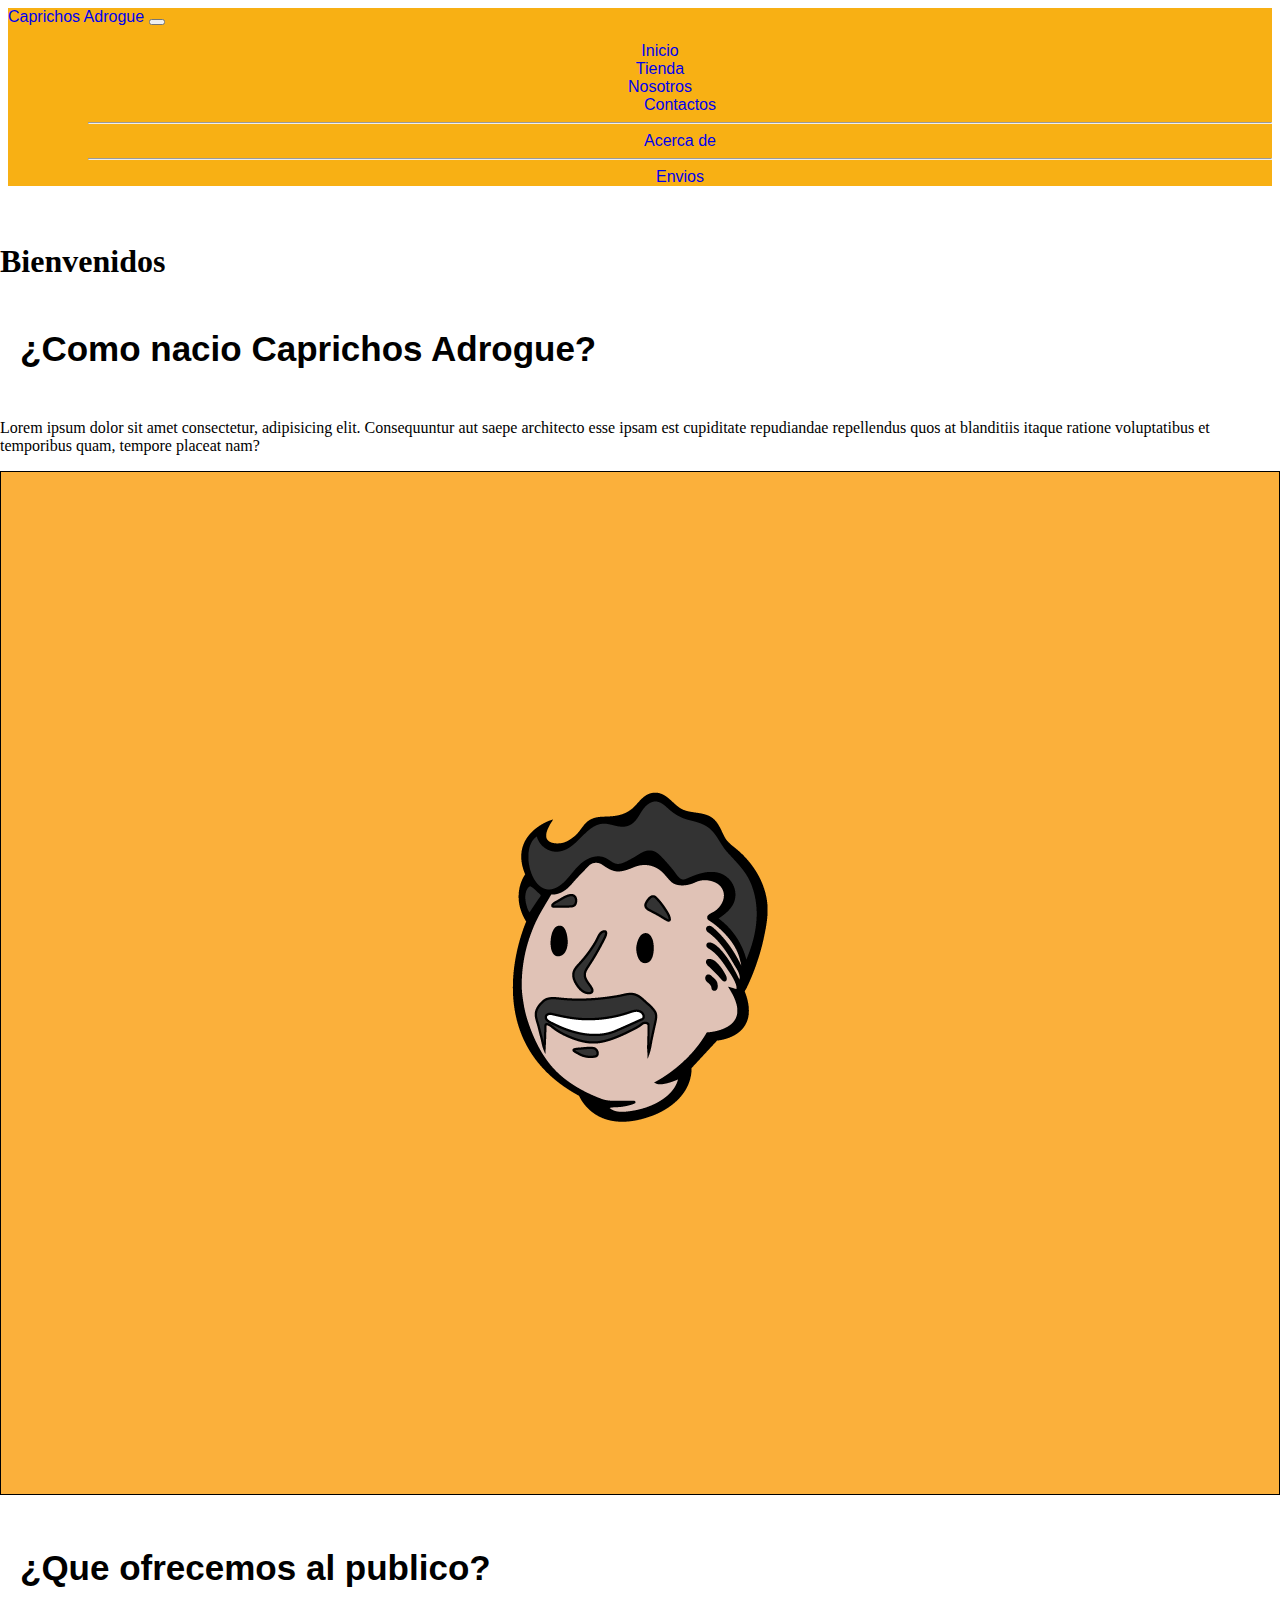
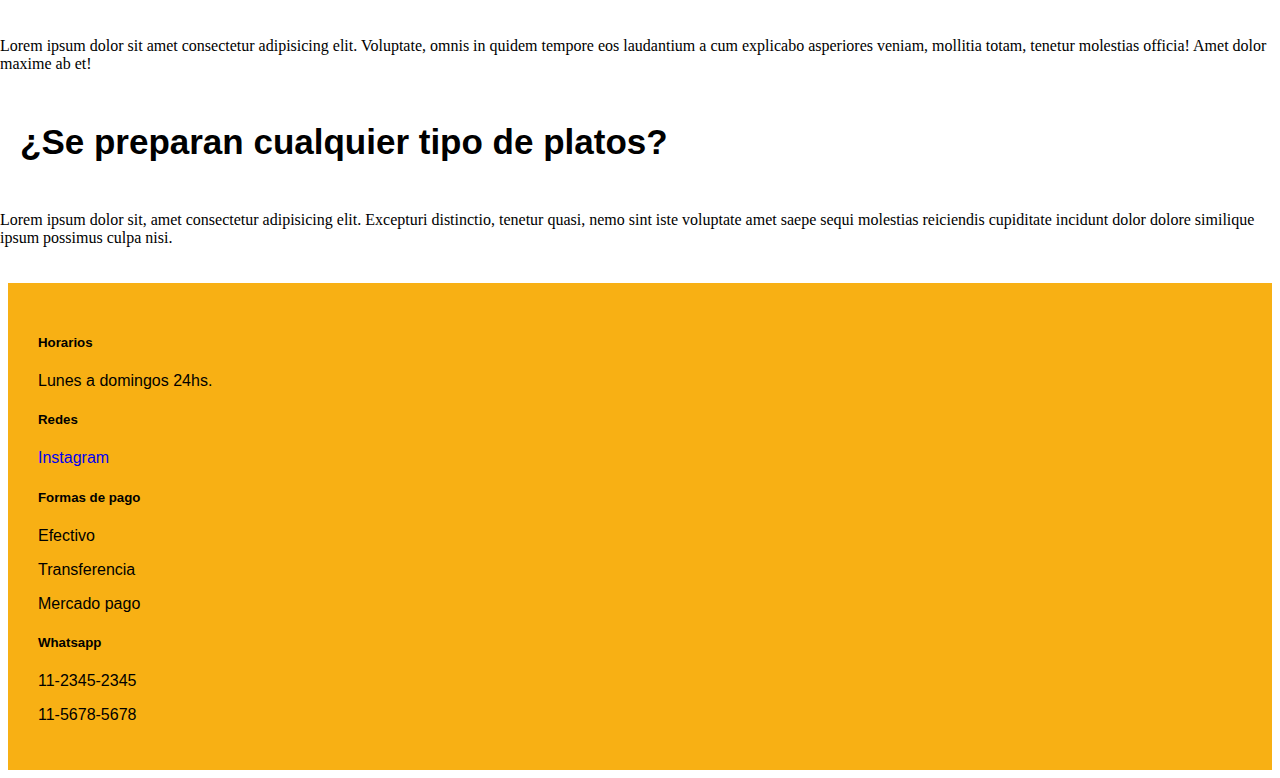
<file: preentrega-2-Zarza/paginas/acercade.html>
<!DOCTYPE html>
<html lang="en">
<head>
    <meta charset="UTF-8">
    <meta http-equiv="X-UA-Compatible" content="IE=edge">
    <meta name="viewport" content="width=device-width, initial-scale=1.0">
    <link rel="shortcut icon" href="../img/favicon-acerca-de.png" type="image/x-icon">
    <link href="https://cdn.jsdelivr.net/npm/bootstrap@5.3.0-alpha3/dist/css/bootstrap.min.css" rel="stylesheet" integrity="sha384-KK94CHFLLe+nY2dmCWGMq91rCGa5gtU4mk92HdvYe+M/SXH301p5ILy+dN9+nJOZ" crossorigin="anonymous">
    <link rel="stylesheet" href="../css/style.css">
    <title>Acerca de</title>
</head>
<body>
   
  <header>
        <div class="container">
        <nav class="navbar navbar-expand-lg nav-mio">
           <div class="container-fluid">
             <a class="navbar-brand" href="../index.html">Caprichos Adrogue</a>
             <button class="navbar-toggler" type="button" data-bs-toggle="collapse" data-bs-target="#navbarSupportedContent" aria-controls="navbarSupportedContent" aria-expanded="false" aria-label="Toggle navigation">
               <span class="navbar-toggler-icon"></span>
             </button>
             <div class="collapse navbar-collapse" id="navbarSupportedContent">
               <ul class="navbar-nav ms-auto mb-2 mb-lg-0">
                 <li class="nav-item">
                   <a class="nav-link active" aria-current="page" href="../index.html">Inicio</a>
                 </li>
                 <li class="nav-item">
                   <a class="nav-link" href="../paginas/tienda.html">Tienda</a>
                 </li>
                 <li class="nav-item dropdown">
                   <a class="nav-link dropdown-toggle" href="#" role="button" data-bs-toggle="dropdown" aria-expanded="false">
                     Nosotros
                   </a>
                   <ul class="dropdown-menu">
                     <li><a class="dropdown-item" href="../paginas/contactos.html">Contactos</a></li>
                     <li><hr class="dropdown-divider"></li>
                     <li><a class="dropdown-item" href="./paginas/acercade.html">Acerca de</a></li>
                     <li><hr class="dropdown-divider"></li>
                     <li><a class="dropdown-item" href="../paginas/envios.html">Envios</a></li>
                   </ul>
                 </li>
               </ul>
             </div>
           </div>
        </nav>
        </div>
  </header>

  <main>
    <section>
      <div class="container">
        <div class="row acomodar-1">
          <div class="col-sm-8">
            <h1 class="">Bienvenidos</h1>
    
            <h2 class="acomodar bienvenidos">¿Como nacio Caprichos Adrogue?</h2>
            <p>Lorem ipsum dolor sit amet consectetur, adipisicing elit. Consequuntur aut saepe architecto esse ipsam est cupiditate repudiandae repellendus quos at blanditiis itaque ratione voluptatibus et temporibus quam, tempore placeat nam?</p>
            <img class="img-fluid" src="../img/Logo.png" alt="Logo Caprichos Adrogue">
    
            <h2 class="acomodar bienvenidos">¿Que ofrecemos al publico?</h2>
            <p>Lorem ipsum dolor sit amet consectetur adipisicing elit. Voluptate, omnis in quidem tempore eos laudantium a cum explicabo asperiores veniam, mollitia totam, tenetur molestias officia! Amet dolor maxime ab et!</p>
    
            <h2 class="acomodar bienvenidos">¿Se preparan cualquier tipo de platos?</h2>
            <p>Lorem ipsum dolor sit, amet consectetur adipisicing elit. Excepturi distinctio, tenetur quasi, nemo sint iste voluptate amet saepe sequi molestias reiciendis cupiditate incidunt dolor dolore similique ipsum possimus culpa nisi.</p>
    
          </div>
        </div>
      </div>
    </section>
  </main>
  
  <footer>

  <div class="container">
    <div class="row">
      
     <div class="col-md-3 col-lg-3">
        <h5>
         Horarios
        </h5>
        <p>Lunes a domingos 24hs.</p>
     </div>
     <div class="col-md-3 col-lg-3">
       <h5>Redes</h5>
       <p><a href="https://www.instagram.com/caprichosadrogue/">Instagram</a></p>
     </div>
     <div class="col-md-3 col-lg-3">
       <h5>Formas de pago</h5>
       <p>Efectivo</p>
       <p>Transferencia</p>
       <p>Mercado pago</p>
     </div>
     <div class="col-md-3 col-lg-3">
       <h5>Whatsapp</h5>
       <p>11-2345-2345</p>
       <p>11-5678-5678</p>
     </div>

    </div>
  </div>

  </footer>
 
    
  <script src="https://cdn.jsdelivr.net/npm/bootstrap@5.3.0-alpha3/dist/js/bootstrap.bundle.min.js" integrity="sha384-ENjdO4Dr2bkBIFxQpeoTz1HIcje39Wm4jDKdf19U8gI4ddQ3GYNS7NTKfAdVQSZe" crossorigin="anonymous"></script>
</body>
</html>
</file>
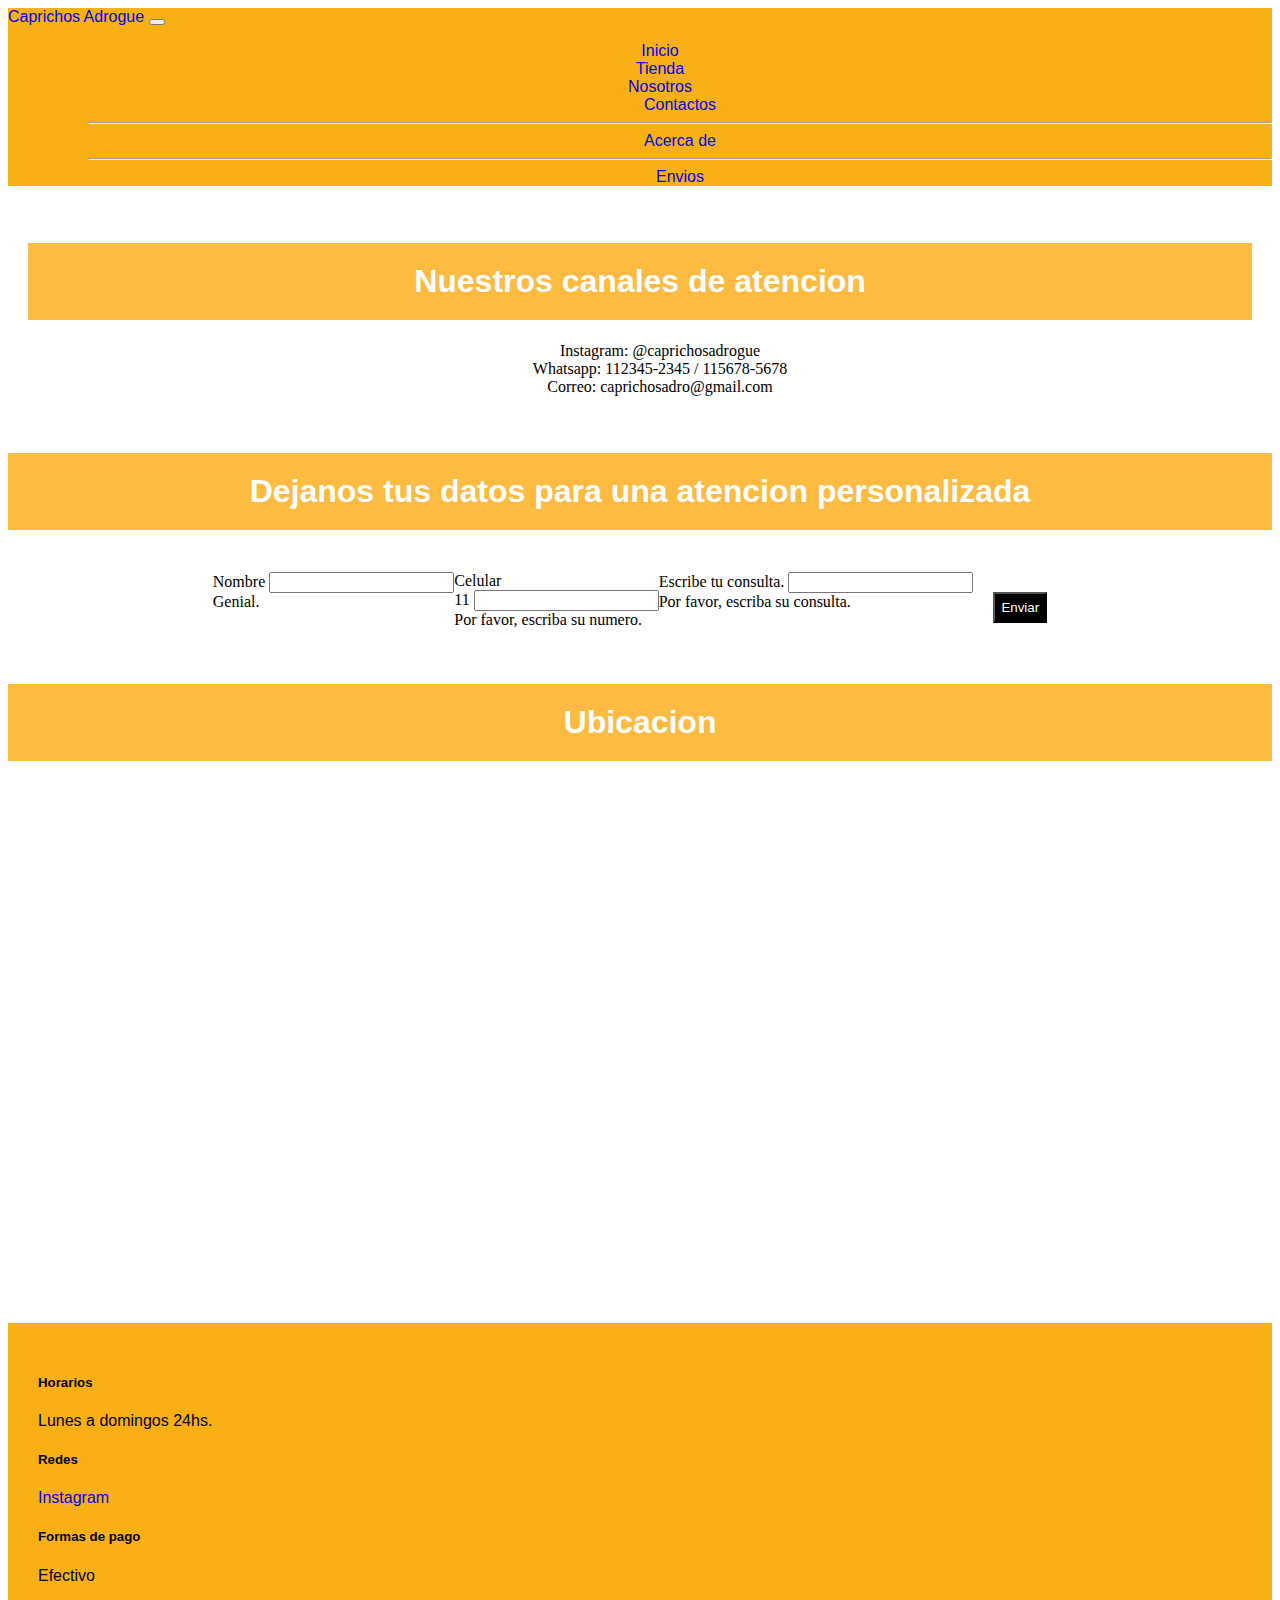
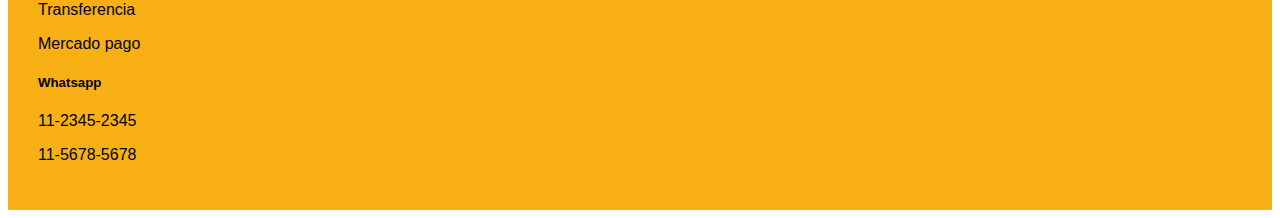
<file: preentrega-2-Zarza/paginas/contactos.html>
<!DOCTYPE html>
<html lang="en">
<head>
    <meta charset="UTF-8">
    <meta http-equiv="X-UA-Compatible" content="IE=edge">
    <meta name="viewport" content="width=device-width, initial-scale=1.0">
    <link rel="shortcut icon" href="../img/favicon-contactos.png" type="image/x-icon">
    <link href="https://cdn.jsdelivr.net/npm/bootstrap@5.3.0-alpha3/dist/css/bootstrap.min.css" rel="stylesheet" integrity="sha384-KK94CHFLLe+nY2dmCWGMq91rCGa5gtU4mk92HdvYe+M/SXH301p5ILy+dN9+nJOZ" crossorigin="anonymous">
    <link rel="stylesheet" href="../css/style.css">
    <title>Contactos</title>
</head>
<body>

  <header>
        <div class="container">
        <nav class="navbar navbar-expand-lg nav-mio">
           <div class="container-fluid">
             <a class="navbar-brand" href="../index.html">Caprichos Adrogue</a>
             <button class="navbar-toggler" type="button" data-bs-toggle="collapse" data-bs-target="#navbarSupportedContent" aria-controls="navbarSupportedContent" aria-expanded="false" aria-label="Toggle navigation">
               <span class="navbar-toggler-icon"></span>
             </button>
             <div class="collapse navbar-collapse" id="navbarSupportedContent">
               <ul class="navbar-nav ms-auto mb-2 mb-lg-0">
                 <li class="nav-item">
                   <a class="nav-link active" aria-current="page" href="../index.html">Inicio</a>
                 </li>
                 <li class="nav-item">
                   <a class="nav-link" href="../paginas/tienda.html">Tienda</a>
                 </li>
                 <li class="nav-item dropdown">
                   <a class="nav-link dropdown-toggle" href="#" role="button" data-bs-toggle="dropdown" aria-expanded="false">
                     Nosotros
                   </a>
                   <ul class="dropdown-menu">
                     <li><a class="dropdown-item" href="./paginas/contactos.html">Contactos</a></li>
                     <li><hr class="dropdown-divider"></li>
                     <li><a class="dropdown-item" href="../paginas/acercade.html">Acerca de</a></li>
                     <li><hr class="dropdown-divider"></li>
                     <li><a class="dropdown-item" href="../paginas/envios.html">Envios</a></li>
                   </ul>
                 </li>
               </ul>
             </div>
           </div>
        </nav>
        </div>
  </header>

  <main>
    <section>
      <div class="acomodar">
        <div>
            <div>
                <h1 class="estilo">Nuestros canales de atencion</h1>
                <ul>
                    <li>Instagram: @caprichosadrogue</li>
                    <li>Whatsapp: 112345-2345 / 115678-5678</li>
                    <li>Correo: caprichosadro@gmail.com</li>
                </ul>
            </div>
         </div>
     </div>
    </section>

    <section>
      <h1 class="estilo">Dejanos tus datos para una atencion personalizada</h1>
      <form class="row g-3 needs-validation acomodar-1" novalidate>
          <div class="col-md-4 col-sm-4">
            <label for="validationCustom01" class="form-label">Nombre</label>
            <input type="text" class="form-control" id="validationCustom01" value="" required>
            <div class="valid-feedback">
              Genial.
            </div>
          </div>

          </div>
          <div class="col-md-4 col-sm-4">
            <label for="validationCustomUsername" class="form-label">Celular</label>
            <div class="input-group has-validation">
              <span class="input-group-text" id="inputGroupPrepend">11</span>
              <input type="text" class="form-control" id="validationCustomUsername" aria-describedby="inputGroupPrepend" required>
              <div class="invalid-feedback">
                Por favor, escriba su numero.
              </div>
            </div>
          </div>
          <div class="col-md-6 col-sm-5">
            <label for="validationCustom03" class="form-label">Escribe tu consulta.</label>
            <input type="text" class="form-control" id="validationCustom03" required>
            <div class="invalid-feedback">
              Por favor, escriba su consulta.
            </div>
          </div>
          </div>
          <div class="col-md-12 acomodar-1">
            <button class="btn boton-mio" type="submit">Enviar</button>
          </div>
        </form>
    </section>

    <section>
    <div class="container-fluid">
      <div class="row">
        <div class="col-md-12 col-sm-6">
       <h1 class="estilo">Ubicacion</h1>
       <iframe src="https://www.google.com/maps/embed?pb=!1m18!1m12!1m3!1d1948.1533192732215!2d-58.385533699356664!3d-34.79612161896792!2m3!1f0!2f0!3f0!3m2!1i1024!2i768!4f13.1!3m3!1m2!1s0x95bcd3082dabc69d%3A0xf1aeefb439e7a0c6!2sCaprichos%20Adrogue!5e0!3m2!1ses-419!2sar!4v1682968815346!5m2!1ses-419!2sar" width="900" height="500" style="border:0;" allowfullscreen="" loading="lazy" referrerpolicy="no-referrer-when-downgrade" class="acomodar-1"></iframe>
        </div>
      </div>
    </div>
    </section>
  </main>
  
  <footer>

      <div class="container">
        <div class="row">
          
         <div class="col-md-3 col-lg-3">
            <h5>
             Horarios
            </h5>
            <p>Lunes a domingos 24hs.</p>
         </div>
         <div class="col-md-3 col-lg-3">
           <h5>Redes</h5>
           <p><a href="https://www.instagram.com/caprichosadrogue/">Instagram</a></p>
         </div>
         <div class="col-md-3 col-lg-3">
           <h5>Formas de pago</h5>
           <p>Efectivo</p>
           <p>Transferencia</p>
           <p>Mercado pago</p>
         </div>
         <div class="col-md-3 col-lg-3">
           <h5>Whatsapp</h5>
           <p>11-2345-2345</p>
           <p>11-5678-5678</p>
         </div>
   
        </div>
      </div>
   
  </footer>
 

 <script src="https://cdn.jsdelivr.net/npm/bootstrap@5.3.0-alpha3/dist/js/bootstrap.bundle.min.js" integrity="sha384-ENjdO4Dr2bkBIFxQpeoTz1HIcje39Wm4jDKdf19U8gI4ddQ3GYNS7NTKfAdVQSZe" crossorigin="anonymous"></script>
</body>
</html>
</file>
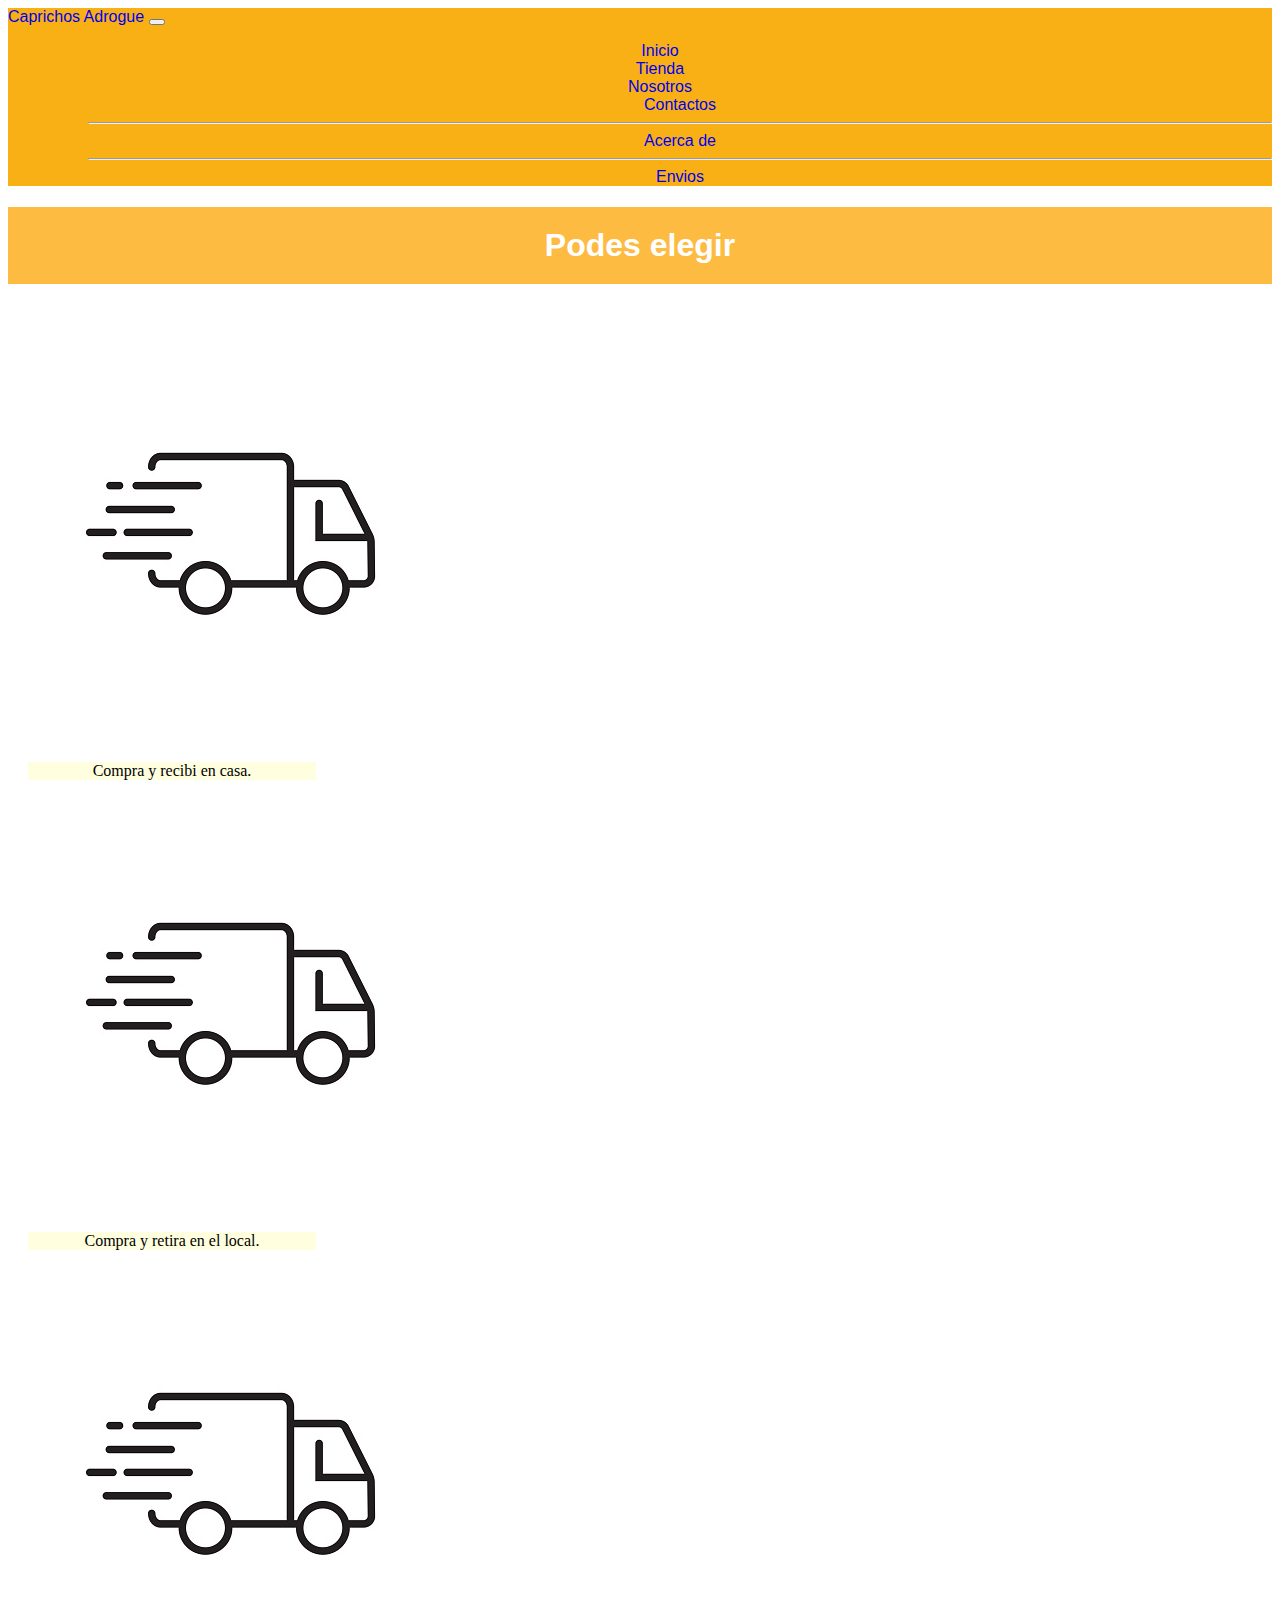
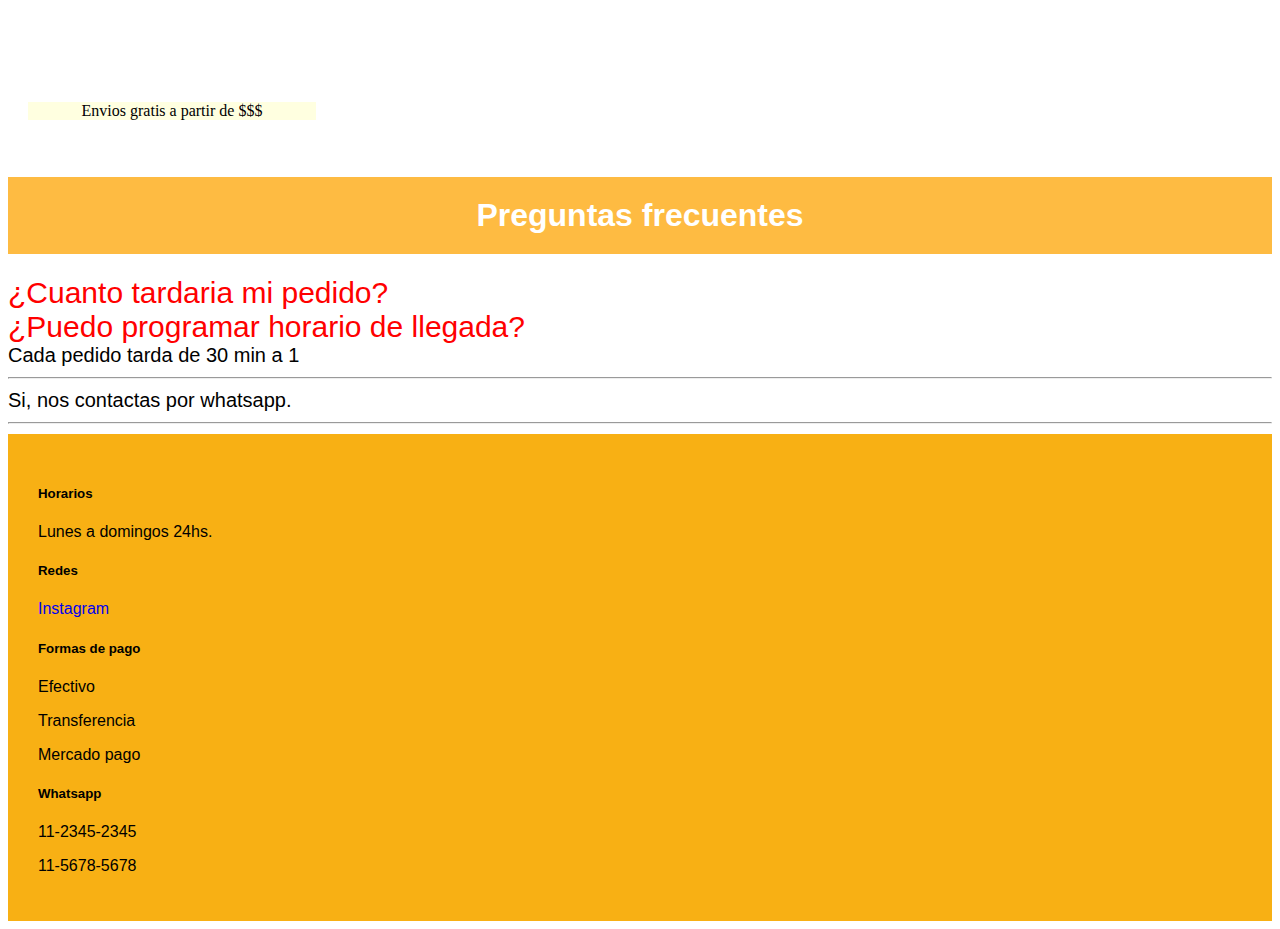
<file: preentrega-2-Zarza/paginas/envios.html>
<!DOCTYPE html>
<html lang="en">
<head>
    <meta charset="UTF-8">
    <meta http-equiv="X-UA-Compatible" content="IE=edge">
    <meta name="viewport" content="width=device-width, initial-scale=1.0">
    <link rel="shortcut icon" href="../img/favicon-envios.png" type="image/x-icon">
    <link href="https://cdn.jsdelivr.net/npm/bootstrap@5.3.0-alpha3/dist/css/bootstrap.min.css" rel="stylesheet" integrity="sha384-KK94CHFLLe+nY2dmCWGMq91rCGa5gtU4mk92HdvYe+M/SXH301p5ILy+dN9+nJOZ" crossorigin="anonymous">
    <link rel="stylesheet" href="../css/style.css">
    <title>Envios</title>
</head>
<body>
  
  <header>
        <div class="container">
        <nav class="navbar navbar-expand-lg nav-mio">
           <div class="container-fluid">
             <a class="navbar-brand" href="../index.html">Caprichos Adrogue</a>
             <button class="navbar-toggler" type="button" data-bs-toggle="collapse" data-bs-target="#navbarSupportedContent" aria-controls="navbarSupportedContent" aria-expanded="false" aria-label="Toggle navigation">
               <span class="navbar-toggler-icon"></span>
             </button>
             <div class="collapse navbar-collapse" id="navbarSupportedContent">
               <ul class="navbar-nav ms-auto mb-2 mb-lg-0">
                 <li class="nav-item">
                   <a class="nav-link active" aria-current="page" href="../index.html">Inicio</a>
                 </li>
                 <li class="nav-item">
                   <a class="nav-link" href="../paginas/tienda.html">Tienda</a>
                 </li>
                 <li class="nav-item dropdown">
                   <a class="nav-link dropdown-toggle" href="#" role="button" data-bs-toggle="dropdown" aria-expanded="false">
                     Nosotros
                   </a>
                   <ul class="dropdown-menu">
                     <li><a class="dropdown-item" href="../paginas/contactos.html">Contactos</a></li>
                     <li><hr class="dropdown-divider"></li>
                     <li><a class="dropdown-item" href="../paginas/acercade.html">Acerca de</a></li>
                     <li><hr class="dropdown-divider"></li>
                     <li><a class="dropdown-item" href="./paginas/envios.html">Envios</a></li>
                   </ul>
                 </li>
               </ul>
             </div>
           </div>
        </nav>
        </div>
  </header>

  <main>
    <section>
      <div class="mercado">
       <div>
       <h1 class="estilo">Podes elegir</h1>
       </div>
      </div>
    </section>
  
    <section>
     <div class="container acomodar">
       <div class="row">
          <div class="col-md-4 col-sm-4">
              <div class="card" style="width: 18rem;">
                  <img src="../img/envios.jpg" class="card-img-top" alt="Envios">
                  <div class="card-body centro">
                    <p class="card-text">Compra y recibi en casa.</p>
                  </div>
                </div>
          </div>
          <div class="col-md-4 col-sm-4">
              <div class="card" style="width: 18rem;">
                  <img src="../img/envios.jpg" class="card-img-top" alt="Recibir">
                  <div class="card-body centro">
                    <p class="card-text">Compra y retira en el local.</p>
                  </div>
                </div>
          </div>
          <div class="col-md-4 col-sm-4">
              <div class="card" style="width: 18rem;">
                  <img src="../img/envios.jpg" class="card-img-top" alt="Envios">
                  <div class="card-body centro">
                    <p class="card-text">Envios gratis a partir de $$$</p>
                  </div>
                </div>
          </div>
       </div>
     </div>
    </section>
  
    <section>
    <div class="mercado">
     <div>
     <h1 class="estilo">Preguntas frecuentes</h1>
     </div>
    </div>
    </section>
  
    <section>
    <div class="container text-center">
      <div class="row">
        <div class="col-sm-5 col-md-6 preguntas">¿Cuanto tardaria mi pedido?</div>
        <div class="col-sm-5 offset-sm-2 col-md-6 offset-md-0 preguntas">¿Puedo programar horario de llegada?</div>
      </div>
      <div class="row">
        <div class="col-sm-6 col-md-5 col-lg-6 respuesta">Cada pedido tarda de 30 min a 1 <hr></div>
        <div class="col-sm-6 col-md-5 offset-md-2 col-lg-6 offset-lg-0 respuesta">Si, nos contactas por whatsapp. <hr></div>
      </div>
    </div>
    </section>
  </main>

  <footer>

  <div class="container">
    <div class="row">
      
     <div class="col-md-3 col-lg-3">
        <h5>
         Horarios
        </h5>
        <p>Lunes a domingos 24hs.</p>
     </div>
     <div class="col-md-3 col-lg-3">
       <h5>Redes</h5>
       <p><a href="https://www.instagram.com/caprichosadrogue/">Instagram</a></p>
     </div>
     <div class="col-md-3 col-lg-3">
       <h5>Formas de pago</h5>
       <p>Efectivo</p>
       <p>Transferencia</p>
       <p>Mercado pago</p>
     </div>
     <div class="col-md-3 col-lg-3">
       <h5>Whatsapp</h5>
       <p>11-2345-2345</p>
       <p>11-5678-5678</p>
     </div>

    </div>
  </div>

  </footer>
    

  <script src="https://cdn.jsdelivr.net/npm/bootstrap@5.3.0-alpha3/dist/js/bootstrap.bundle.min.js" integrity="sha384-ENjdO4Dr2bkBIFxQpeoTz1HIcje39Wm4jDKdf19U8gI4ddQ3GYNS7NTKfAdVQSZe" crossorigin="anonymous"></script>
</body>
</html>
</file>
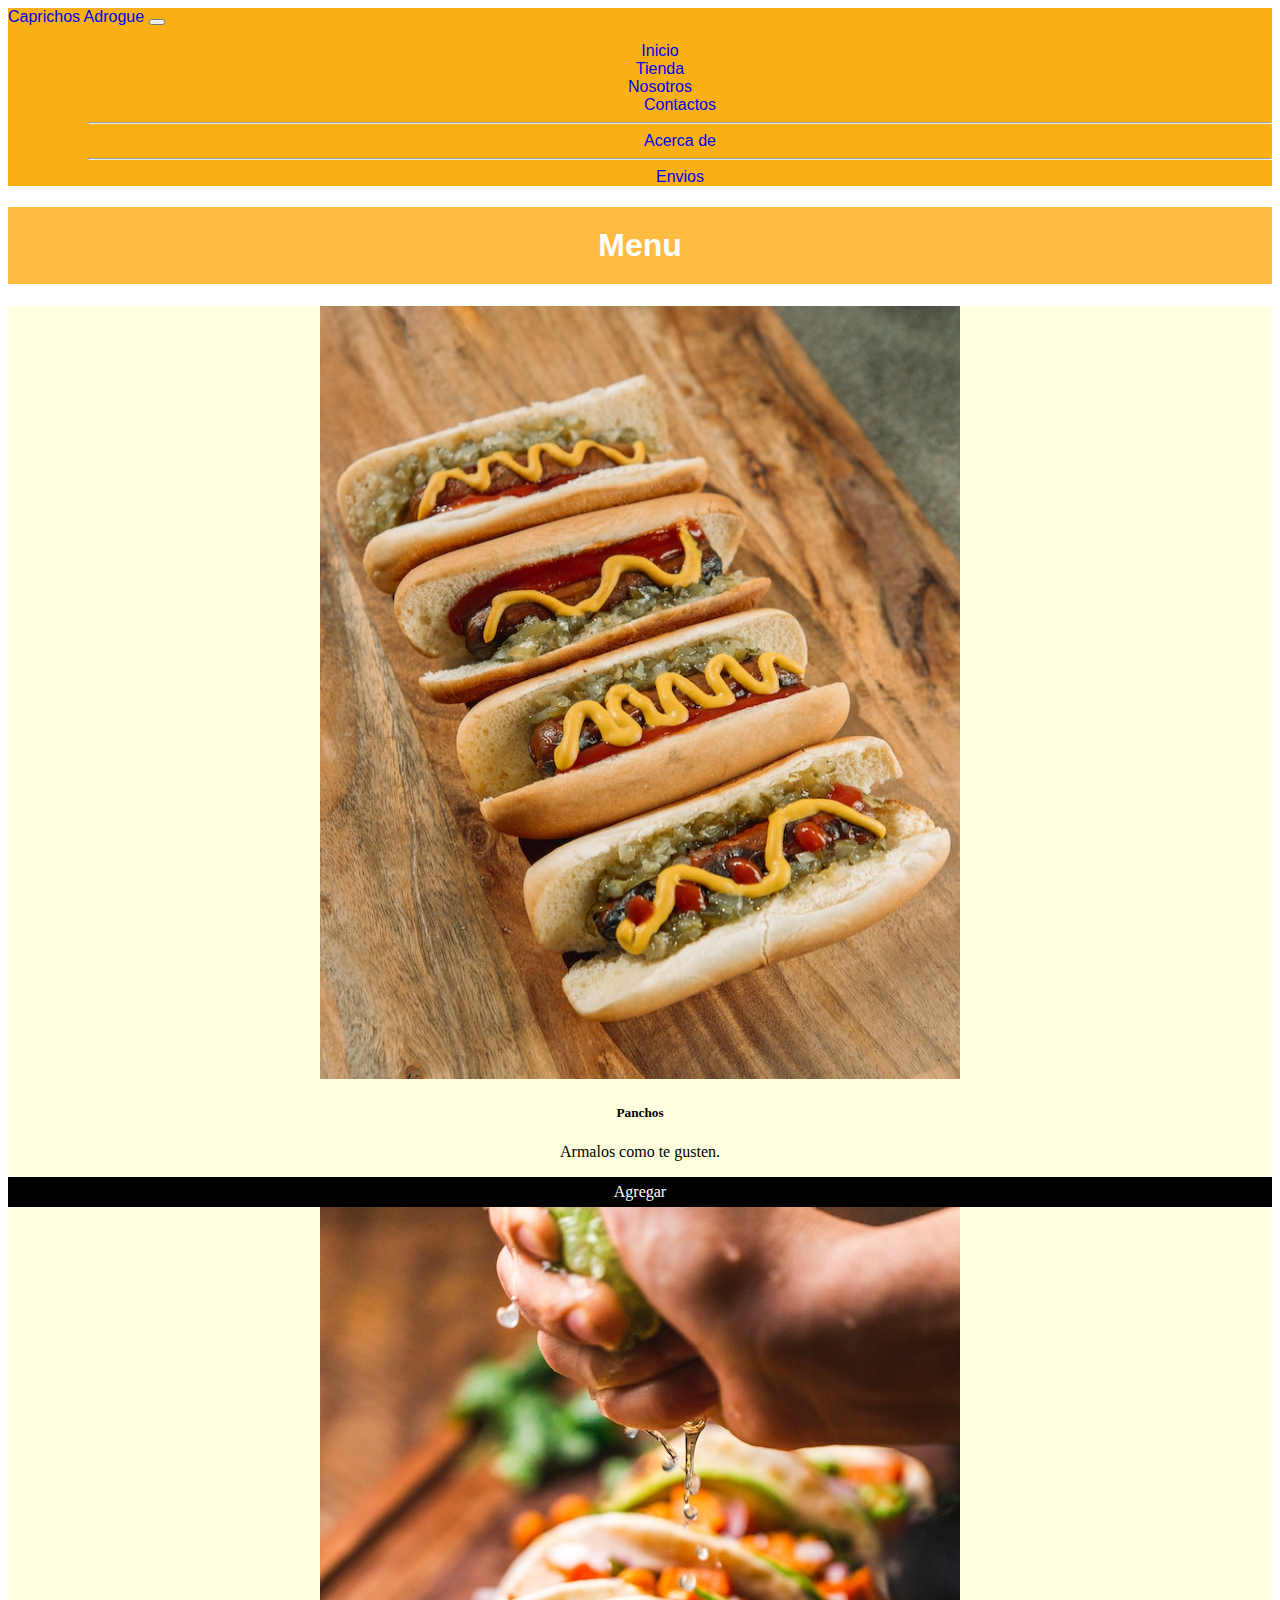
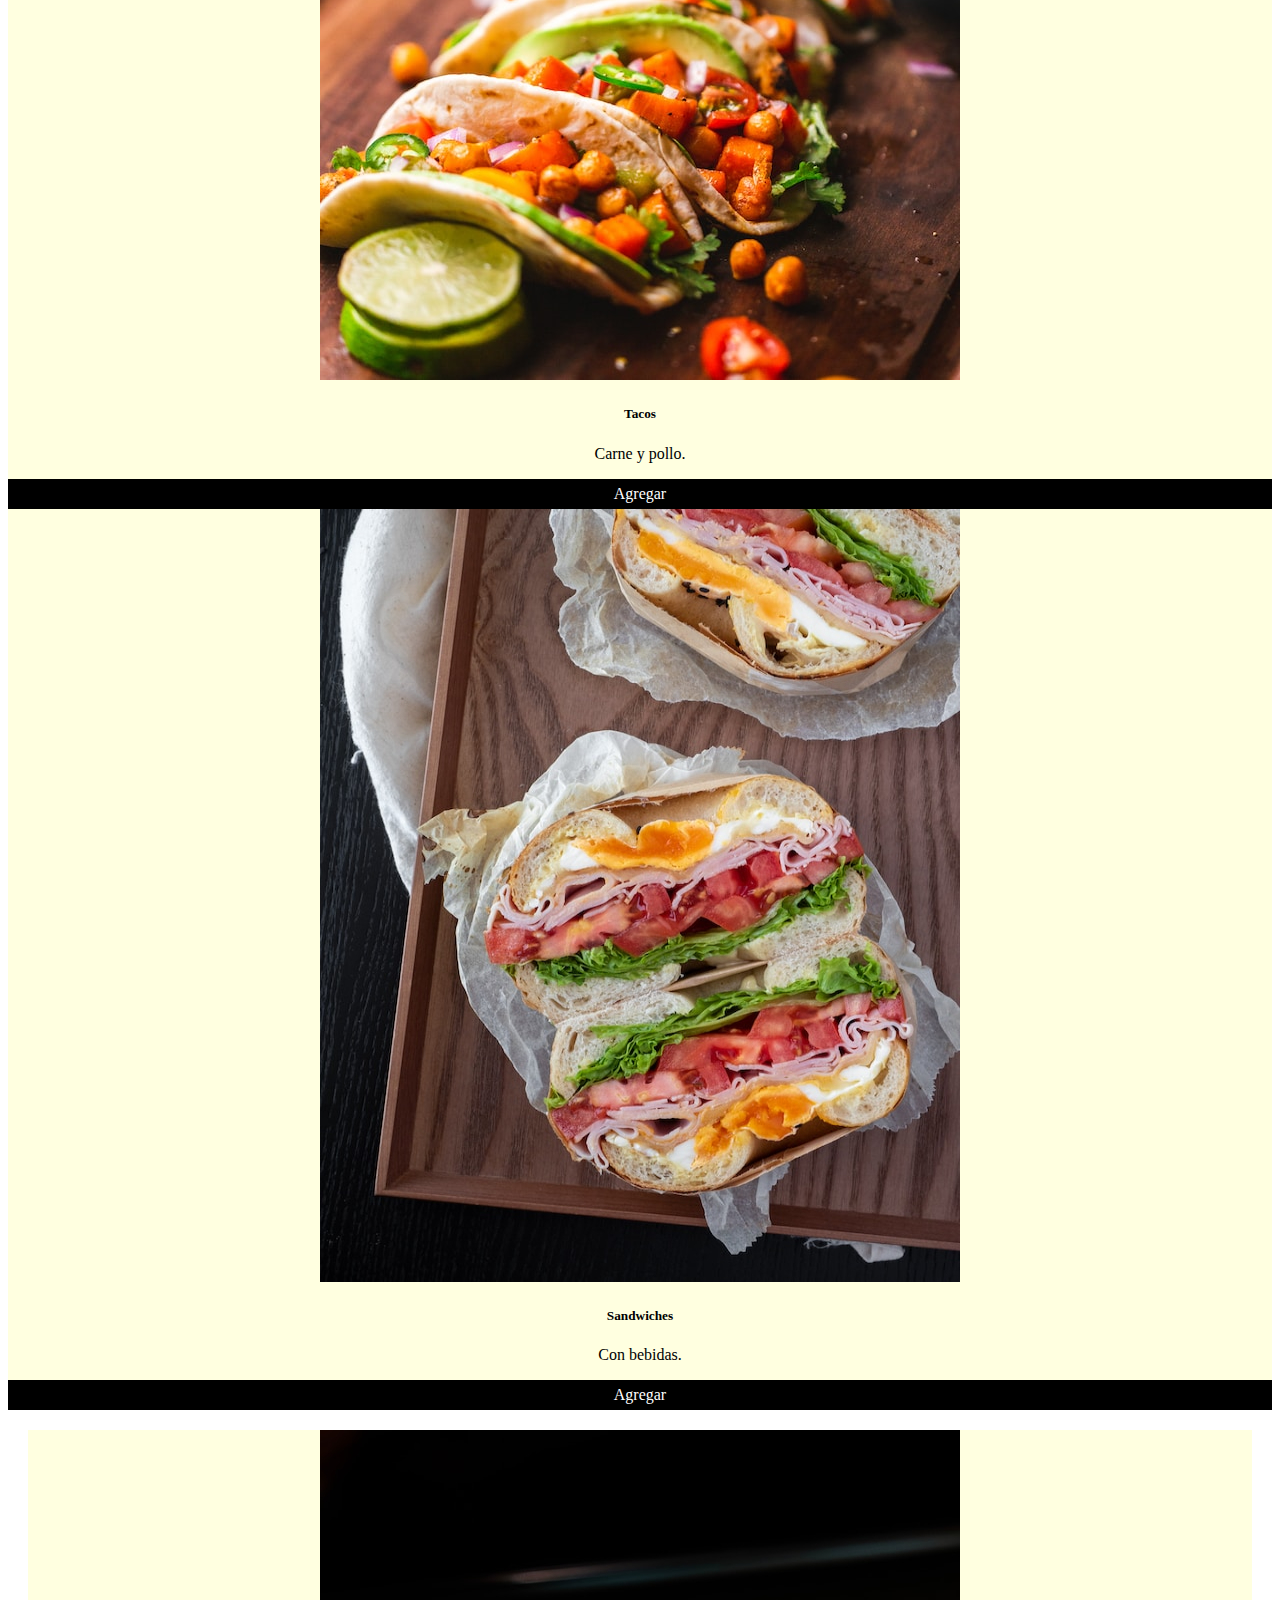
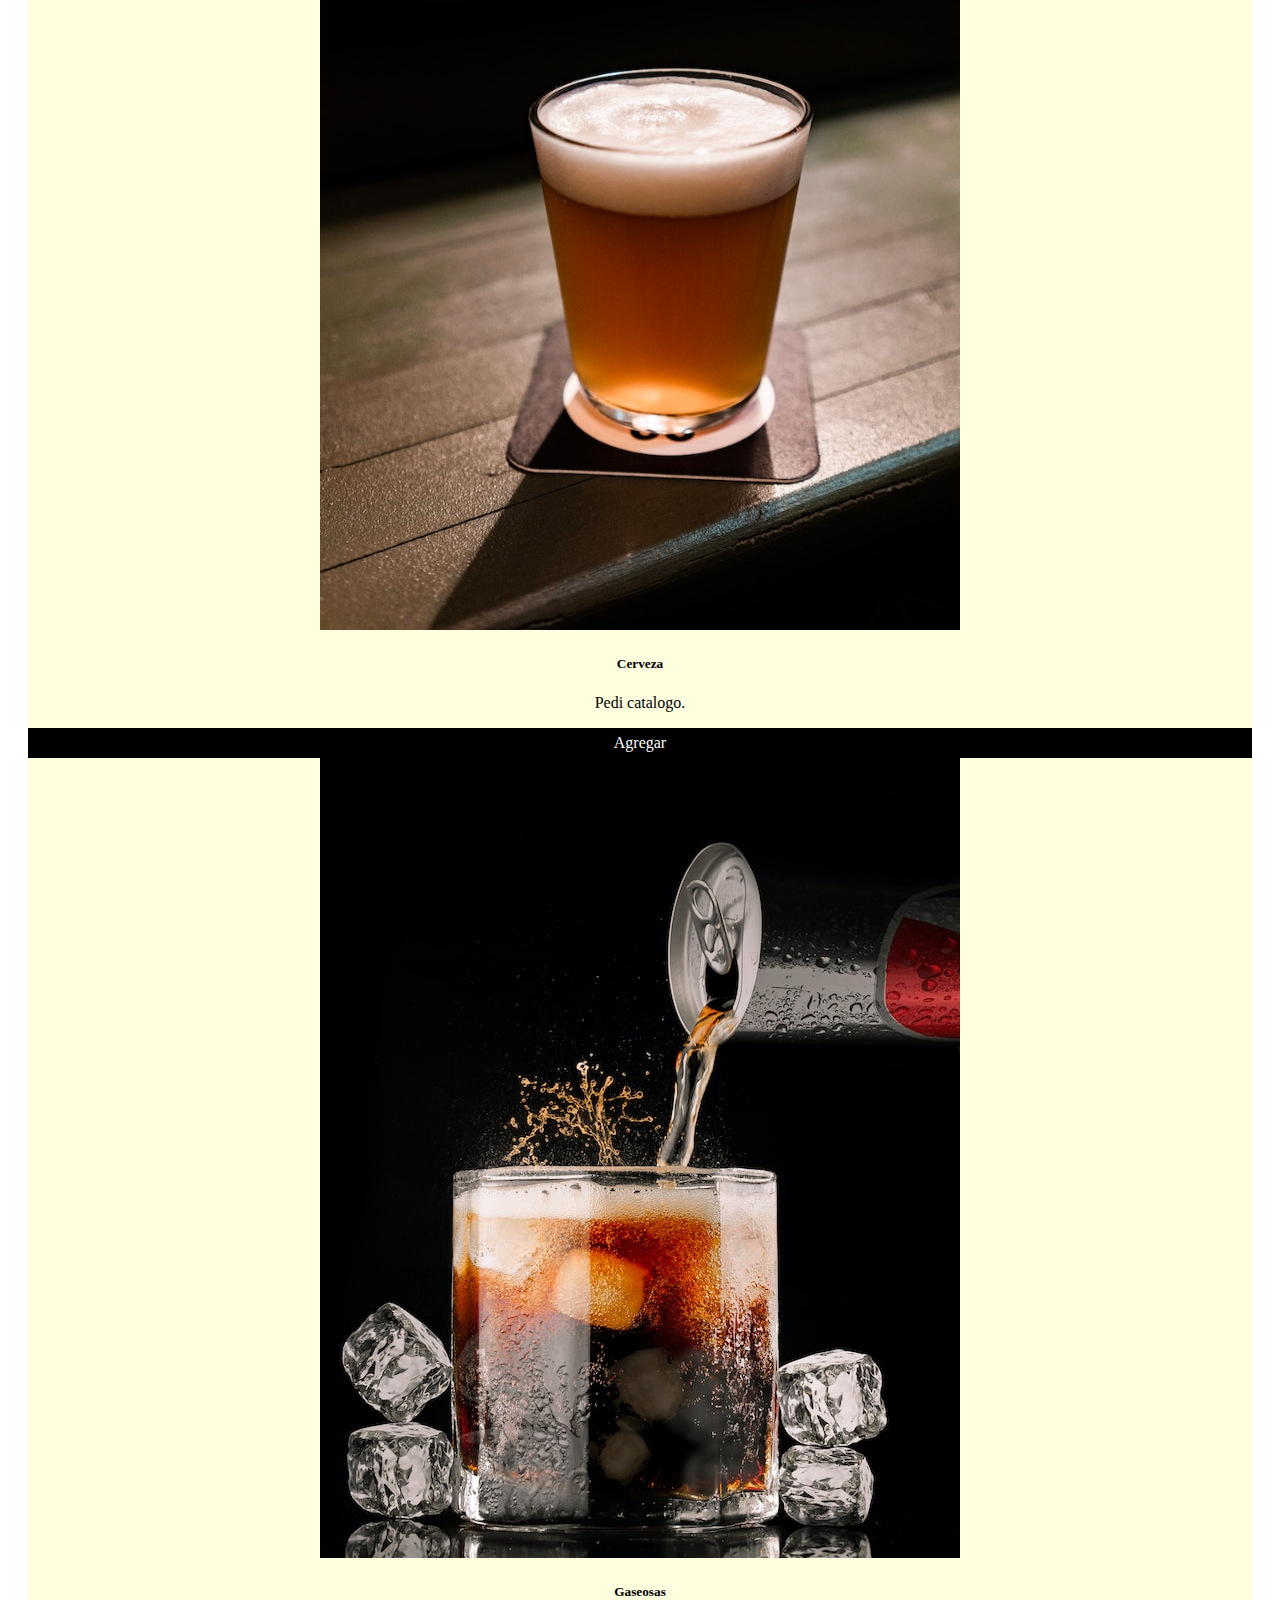
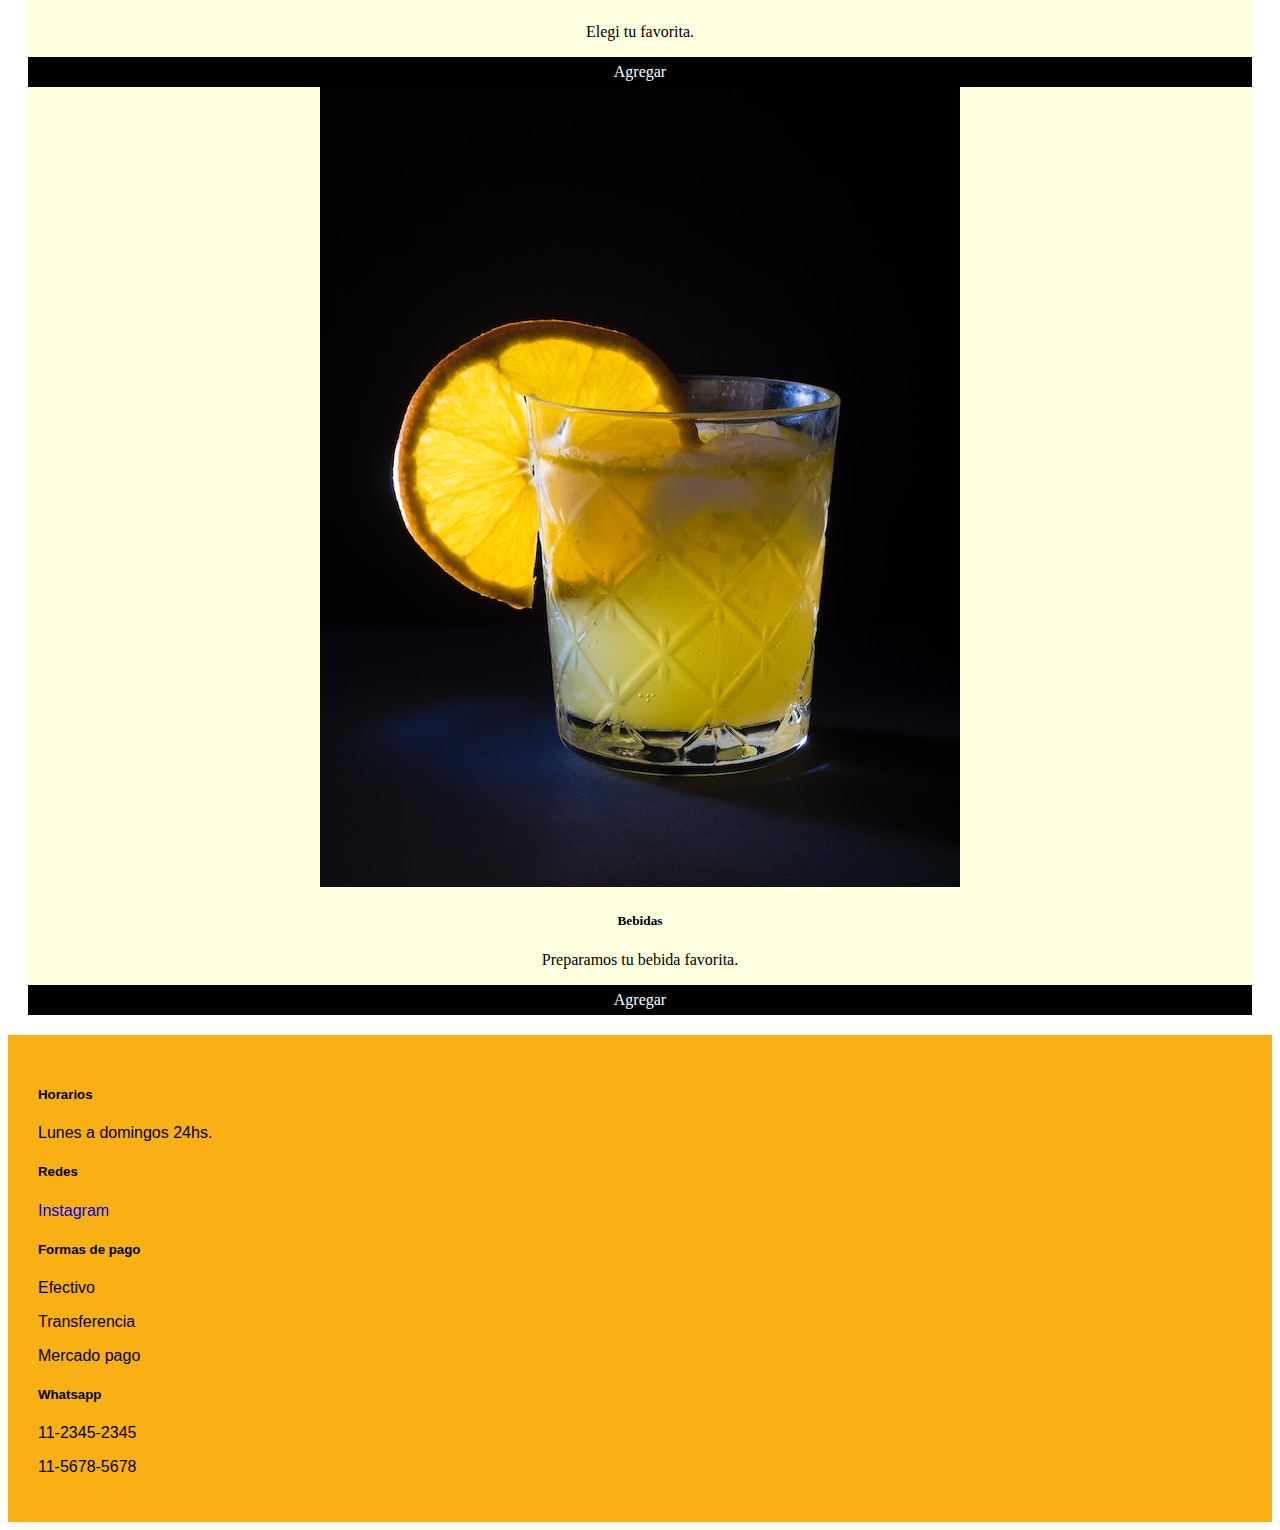
<file: preentrega-2-Zarza/paginas/tienda.html>
<!DOCTYPE html>
<html lang="en">
<head>
    <meta charset="UTF-8">
    <meta http-equiv="X-UA-Compatible" content="IE=edge">
    <meta name="viewport" content="width=device-width, initial-scale=1.0">
    <link rel="shortcut icon" href="../img/favicon-tienda.png" type="image/x-icon">
    <link href="https://cdn.jsdelivr.net/npm/bootstrap@5.3.0-alpha3/dist/css/bootstrap.min.css" rel="stylesheet" integrity="sha384-KK94CHFLLe+nY2dmCWGMq91rCGa5gtU4mk92HdvYe+M/SXH301p5ILy+dN9+nJOZ" crossorigin="anonymous">
    <link rel="stylesheet" href="../css/style.css">
    <title>Tienda</title>
</head>
<body>
    
  <header>
        <div class="container">
            <nav class="navbar navbar-expand-lg nav-mio">
                <div class="container-fluid">
                  <a class="navbar-brand" href="../index.html">Caprichos Adrogue</a>
                  <button class="navbar-toggler" type="button" data-bs-toggle="collapse" data-bs-target="#navbarSupportedContent" aria-controls="navbarSupportedContent" aria-expanded="false" aria-label="Toggle navigation">
                    <span class="navbar-toggler-icon"></span>
                  </button>
                  <div class="collapse navbar-collapse" id="navbarSupportedContent">
                    <ul class="navbar-nav ms-auto mb-2 mb-lg-0">
                      <li class="nav-item">
                        <a class="nav-link active" aria-current="page" href="../index.html">Inicio</a>
                      </li>
                      <li class="nav-item">
                        <a class="nav-link" href="./paginas/tienda.html">Tienda</a>
                      </li>
                      <li class="nav-item dropdown">
                        <a class="nav-link dropdown-toggle" href="#" role="button" data-bs-toggle="dropdown" aria-expanded="false">
                          Nosotros
                        </a>
                        <ul class="dropdown-menu">
                          <li><a class="dropdown-item" href="../paginas/contactos.html">Contactos</a></li>
                          <li><hr class="dropdown-divider"></li>
                          <li><a class="dropdown-item" href="../paginas/acercade.html">Acerca de</a></li>
                          <li><hr class="dropdown-divider"></li>
                          <li><a class="dropdown-item" href="../paginas/envios.html">Envios</a></li>
                        </ul>
                      </li>
                    </ul>
                  </div>
             </div>
            </nav>
        </div>
  </header>

  <main>
    <section>
      <div class="mercado">
       <div>
       <h1 class="estilo">Menu</h1>
       </div>
      </div>
    </section>
  
    <section>
    <div class="container">
      <div class="row">
        <div class="col- md-4 col-sm-4">
          <div class="card centro">
              <img src="../img/PANCHOSs.jpg" class="card-img-top" alt="panchos">
              <div class="card-body">
                <h5 class="card-title">Panchos</h5>
                <p class="card-text">Armalos como te gusten.</p>
                <a href="#" class="btn boton-mio">Agregar</a>
              </div>
            </div>
       </div>
       <div class="col-md-4 col-sm-4">
          <div class="card centro">
              <img src="../img/Tacos.jpg" class="card-img-top" alt="Tacos">
              <div class="card-body">
                <h5 class="card-title">Tacos</h5>
                <p class="card-text">Carne y pollo.</p>
                <a href="#" class="btn boton-mio">Agregar</a>
              </div>
            </div>
       </div>
       <div class="col-md-4 col-sm-4">
          <div class="card centro">
              <img src="../img/SANWICHESS.jpg" class="card-img-top" alt="Sandwich">
              <div class="card-body">
                <h5 class="card-title">Sandwiches</h5>
                <p class="card-text">Con bebidas.</p>
                <a href="#" class="btn boton-mio">Agregar</a>
              </div>
            </div>
       </div>
    </div>
  </div>
    </section>
  
    <section>
    <div class="container acomodar">
      <div class="row">
        <div class="col-md-4 col-sm-4">
          <div class="card centro">
              <img src="../img/CERVEZZA.jpg" class="card-img-top" alt="cerveza">
              <div class="card-body">
                <h5 class="card-title">Cerveza</h5>
                <p class="card-text">Pedi catalogo.</p>
                <a href="#" class="btn boton-mio">Agregar</a>
              </div>
            </div>
       </div>
       <div class="col-md-4 col-sm-4">
        <div class="card centro">
            <img src="../img/Latas.jpg" class="card-img-top" alt="Gaseosas">
            <div class="card-body">
              <h5 class="card-title">Gaseosas</h5>
              <p class="card-text">Elegi tu favorita.</p>
              <a href="#" class="btn boton-mio">Agregar</a>
            </div>
          </div>
     </div>
     <div class="col-md-4 col-sm-4">
        <div class="card centro">
            <img src="../img/Bebidas.jpg" class="card-img-top" alt="Bebidas">
            <div class="card-body">
              <h5 class="card-title">Bebidas</h5>
              <p class="card-text">Preparamos tu bebida favorita.</p>
              <a href="#" class="btn boton-mio">Agregar</a>
            </div>
          </div>
     </div>
  </div>
  </div>
    </section>
  </main>
  
  <footer>
  <div class="container">
    <div class="row">
      
     <div class="col-md-3 col-lg-3">
        <h5>
         Horarios
        </h5>
        <p>Lunes a domingos 24hs.</p>
     </div>
     <div class="col-md-3 col-lg-3">
       <h5>Redes</h5>
       <p><a href="https://www.instagram.com/caprichosadrogue/">Instagram</a></p>
     </div>
     <div class="col-md-3 col-lg-3">
       <h5>Formas de pago</h5>
       <p>Efectivo</p>
       <p>Transferencia</p>
       <p>Mercado pago</p>
     </div>
     <div class="col-md-3 col-lg-3">
       <h5>Whatsapp</h5>
       <p>11-2345-2345</p>
       <p>11-5678-5678</p>
     </div>

    </div>
  </div>
  </footer>

  
  <script src="https://cdn.jsdelivr.net/npm/bootstrap@5.3.0-alpha3/dist/js/bootstrap.bundle.min.js" integrity="sha384-ENjdO4Dr2bkBIFxQpeoTz1HIcje39Wm4jDKdf19U8gI4ddQ3GYNS7NTKfAdVQSZe" crossorigin="anonymous"></script>
</body>
</html>
</file>
<file: preentrega-2-Zarza/css/style.css>
header 
       {background-color:rgb(248, 176, 20) ;}

.nav-mio 
       {background-color: rgb(248, 176, 20);
       font-family:Arial, Helvetica, sans-serif;}

.texto
       {padding: 10px;
       margin: 10px;
       display: flex;
       justify-content: center;
       background-color: rgb(248, 176, 20);
       font-family:'Lucida Sans', 'Lucida Sans Regular', 'Lucida Grande', 'Lucida Sans Unicode', Geneva, Verdana, sans-serif;}

.ofertas 
       {text-align: justify;
       font-family:'Lucida Sans', 'Lucida Sans Regular', 'Lucida Grande', 'Lucida Sans Unicode', Geneva, Verdana, sans-serif;
       font-size: 25px;
       line-height: 2em;
       padding: 15px;}

.boton-mio 
       {background-color: black;
       color: white;
       padding: 6px;
       display: flex;
       justify-content: center;}

.centro 
       {text-align: center;
       background-color: lightyellow;
       font-family:Cambria, Cochin, Georgia, Times, 'Times New Roman', serif}

footer
       {background-color: rgb(248, 176, 20);
       padding: 30px;
       font-family: Arial, Helvetica, sans-serif;}

.estilo 
       {text-align: center;
       padding: 10px;
       font-family: Arial, Helvetica, sans-serif;
       background-color: rgb(254, 187, 66);
       padding: 20px;
       color: white;}

.acomodar 
       {padding: 20px;}

ul li 
       {list-style: none;
       text-align: center;}

.acomodar-1 
       {padding: 20px;
       display: flex;
       justify-content: center;}

a 
       {text-decoration: none;}

.logo 
       {display: flex;
       justify-content: center;
       width: 500px;
       height: 200px;
       padding: 20px;}

.preguntas 
       {font-family: Arial, Helvetica, sans-serif;
       color: red;
       font-size: 30px;}

.respuesta 
       {font-family:'Lucida Sans', 'Lucida Sans Regular', 'Lucida Grande', 'Lucida Sans Unicode', Geneva, Verdana, sans-serif;
       font-size: 20px;
        color: black;}

.bienvenidos 
       {font-family: 'Lucida Sans', 'Lucida Sans Regular', 'Lucida Grande', 'Lucida Sans Unicode', Geneva, Verdana, sans-serif;
       font-size: 35px;}
</file>
